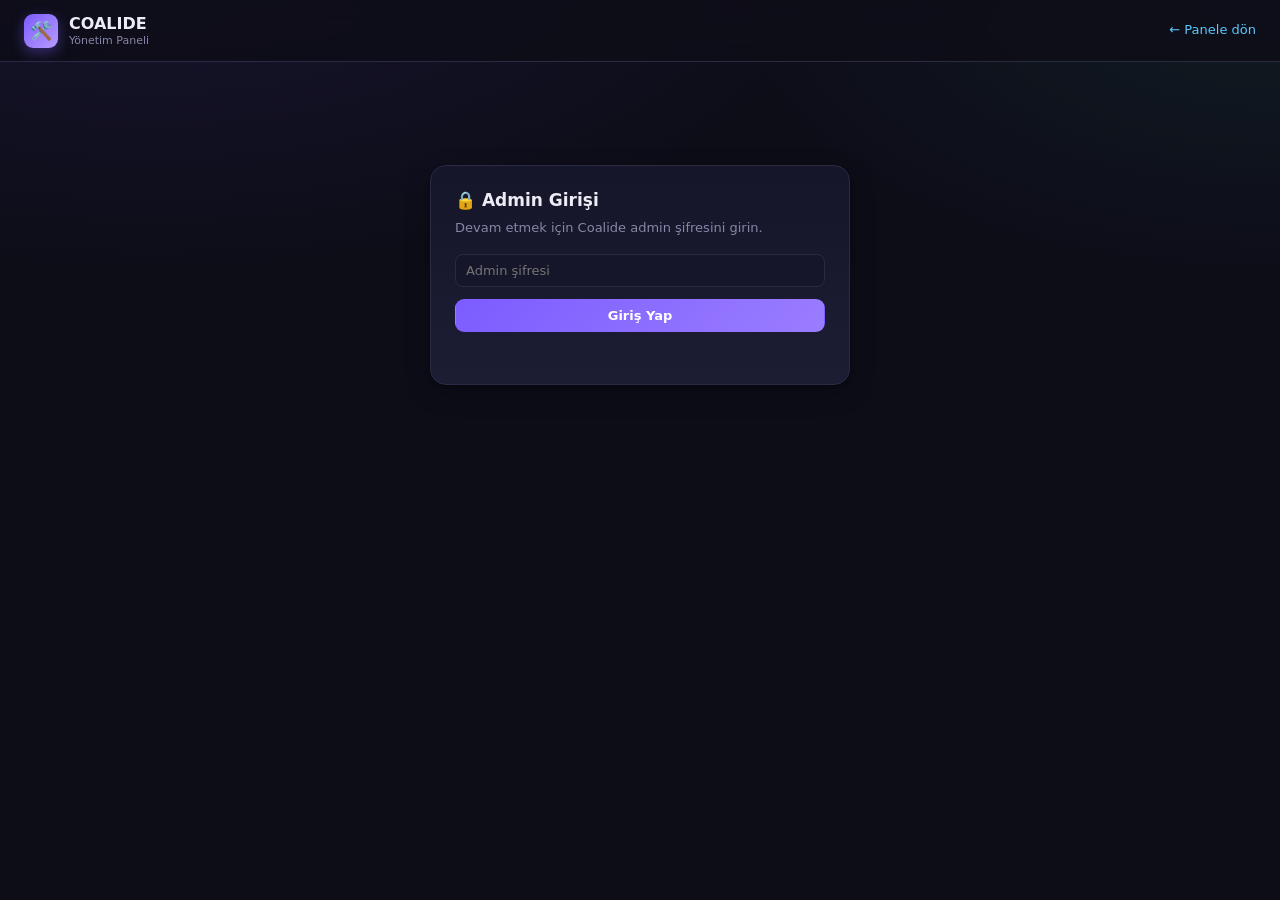
<file: serverside/admin.html>
<!DOCTYPE html>
<html lang="tr">
<head>
<meta charset="utf-8">
<meta name="viewport" content="width=device-width, initial-scale=1">
<title>Coalide — Yönetim</title>
<style>
  :root{
    --bg:#0d0d18; --surface:#16162a; --surface2:#1c1c33; --border:#2a2a45; --grid:#23233c;
    --purple:#7c5cff; --green:#42d6a4; --yellow:#f5c542; --red:#ff6b81; --blue:#5cc8ff;
    --ink:#ececf6; --ink2:#b8b8d4; --muted:#8686a8;
    --shadow:0 1px 3px rgba(0,0,0,.4),0 8px 24px rgba(0,0,0,.28);
  }
  *{box-sizing:border-box;}
  body{margin:0;background:
      radial-gradient(1200px 600px at 12% -10%,rgba(124,92,255,.10),transparent 60%),
      radial-gradient(1000px 500px at 100% 0%,rgba(66,214,164,.07),transparent 55%),var(--bg);
    color:var(--ink);font-family:"Segoe UI",system-ui,-apple-system,Roboto,Arial,sans-serif;
    font-size:14px;line-height:1.45;min-height:100vh;-webkit-font-smoothing:antialiased;}
  header{position:sticky;top:0;z-index:20;background:rgba(13,13,24,.85);backdrop-filter:blur(10px);
    border-bottom:1px solid var(--border);padding:12px 24px;display:flex;align-items:center;gap:16px;flex-wrap:wrap;}
  .brand{display:flex;align-items:center;gap:11px;color:inherit;text-decoration:none;
    border-radius:10px;padding:2px 4px;margin:-2px -4px;transition:background .15s;}
  .brand:hover{background:rgba(124,92,255,.12);}
  .brand:focus-visible{outline:2px solid var(--purple);outline-offset:2px;}
  .logo{width:34px;height:34px;border-radius:9px;background:linear-gradient(135deg,var(--purple),#b79bff);
    display:grid;place-items:center;font-size:18px;box-shadow:0 4px 14px rgba(124,92,255,.4);}
  .brand .t{font-size:16px;font-weight:700;} .brand .s{font-size:11px;color:var(--muted);margin-top:-2px;}
  .spacer{flex:1;}
  a.link{color:var(--blue);text-decoration:none;font-size:13px;} a.link:hover{text-decoration:underline;}
  select,button,input,textarea{font-family:inherit;}
  button{background:var(--surface);color:var(--ink);border:1px solid var(--border);border-radius:9px;
    padding:8px 14px;font-size:13px;cursor:pointer;transition:border-color .15s,background .15s;}
  button:hover{border-color:var(--purple);} button:active{transform:translateY(1px);}
  button.primary{background:linear-gradient(135deg,var(--purple),#9a7dff);border-color:transparent;color:#fff;font-weight:600;}
  button.danger{border-color:var(--red);color:var(--red);} button.danger:hover{background:rgba(255,107,129,.12);}
  button.ok{border-color:var(--green);color:var(--green);} button.ok:hover{background:rgba(66,214,164,.12);}
  input[type=text],input[type=number],input[type=password],textarea,select{
    background:var(--surface);color:var(--ink);border:1px solid var(--border);border-radius:8px;padding:8px 10px;font-size:13px;width:100%;}
  textarea{min-height:64px;resize:vertical;font-family:ui-monospace,Consolas,monospace;}
  main{max-width:1100px;margin:0 auto;padding:22px 24px 60px;}

  /* login */
  .login-wrap{max-width:420px;margin:9vh auto;}
  .card{background:linear-gradient(180deg,var(--surface),var(--surface2));border:1px solid var(--border);
    border-radius:16px;padding:22px 24px;box-shadow:var(--shadow);}
  .card h2{margin:0 0 6px;font-size:17px;} .card .sub{color:var(--muted);font-size:13px;margin-bottom:16px;}
  .msg{margin-top:12px;font-size:13px;min-height:18px;}
  .msg.err{color:var(--red);} .msg.okc{color:var(--green);}

  .tabs{display:flex;gap:8px;margin-bottom:20px;flex-wrap:wrap;}
  .tab{padding:9px 16px;border-radius:999px;border:1px solid var(--border);background:var(--surface);
    color:var(--ink2);cursor:pointer;font-size:13px;font-weight:600;}
  .tab.active{color:#fff;background:linear-gradient(135deg,var(--purple),#9a7dff);border-color:transparent;box-shadow:0 4px 14px rgba(124,92,255,.35);}
  section.page{display:none;} section.page.active{display:block;}

  .panel{background:linear-gradient(180deg,var(--surface),var(--surface2));border:1px solid var(--border);
    border-radius:16px;padding:18px 20px;box-shadow:var(--shadow);margin-bottom:18px;}
  .panel h3{margin:0 0 4px;font-size:15px;} .panel .desc{color:var(--muted);font-size:12.5px;margin-bottom:14px;}
  .toolbar{display:flex;gap:10px;align-items:center;flex-wrap:wrap;margin-bottom:14px;}
  .toolbar .spacer{flex:1;}

  .cfg-row{display:grid;grid-template-columns:1fr 320px;gap:14px;align-items:center;
    padding:12px 0;border-bottom:1px solid var(--grid);}
  .cfg-row:last-of-type{border-bottom:0;}
  .cfg-row .k{font-weight:700;} .cfg-row .d{color:var(--muted);font-size:12px;margin-top:2px;}
  @media(max-width:720px){.cfg-row{grid-template-columns:1fr;}}

  /* toggle */
  .toggle{position:relative;display:inline-block;width:46px;height:26px;}
  .toggle input{display:none;}
  .toggle .sl{position:absolute;inset:0;background:var(--grid);border-radius:999px;transition:.15s;border:1px solid var(--border);}
  .toggle .sl::before{content:"";position:absolute;width:18px;height:18px;left:3px;top:3px;background:var(--ink2);border-radius:50%;transition:.15s;}
  .toggle input:checked + .sl{background:var(--green);}
  .toggle input:checked + .sl::before{transform:translateX(20px);background:#08120d;}

  table{width:100%;border-collapse:collapse;font-size:13px;}
  th,td{padding:8px 10px;text-align:left;border-bottom:1px solid var(--grid);}
  thead th{position:sticky;top:0;background:var(--surface2);color:var(--muted);z-index:1;}
  tbody tr:hover{background:rgba(124,92,255,.06);}
  .table-wrap{max-height:60vh;overflow:auto;border:1px solid var(--border);border-radius:12px;}
  .rowbtns{display:flex;gap:6px;} .rowbtns button{padding:4px 9px;font-size:12px;}
  .count{color:var(--muted);font-size:12.5px;}

  /* modal */
  .overlay{position:fixed;inset:0;background:rgba(6,6,14,.72);display:none;align-items:center;justify-content:center;z-index:50;padding:20px;}
  .overlay.show{display:flex;}
  .modal{background:linear-gradient(180deg,var(--surface),var(--surface2));border:1px solid var(--purple);
    border-radius:16px;padding:20px 22px;width:560px;max-width:100%;max-height:90vh;overflow:auto;box-shadow:var(--shadow);}
  .modal h3{margin:0 0 14px;} .field{margin-bottom:12px;} .field label{display:block;color:var(--muted);font-size:12px;margin-bottom:5px;}
  .two{display:grid;grid-template-columns:1fr 1fr;gap:12px;}
  .modal-btns{display:flex;justify-content:flex-end;gap:10px;margin-top:16px;}

  #toast{position:fixed;right:20px;bottom:20px;z-index:100;display:flex;flex-direction:column;gap:8px;}
  .tmsg{background:var(--surface2);border:1px solid var(--border);border-left:4px solid var(--green);
    border-radius:10px;padding:10px 14px;box-shadow:var(--shadow);font-size:13px;opacity:0;transform:translateY(8px);
    transition:.2s;max-width:340px;}
  .tmsg.show{opacity:1;transform:none;} .tmsg.err{border-left-color:var(--red);}
  .empty{color:var(--muted);font-style:italic;padding:16px 0;}
</style>
</head>
<body>
<header>
  <a class="brand" href="/" title="Veli paneline dön"><div class="logo">🛠️</div><div><div class="t">COALIDE</div><div class="s">Yönetim Paneli</div></div></a>
  <div class="spacer"></div>
  <a class="link" href="/">← Panele dön</a>
  <button id="logout" style="display:none">🚪 Çıkış</button>
</header>

<main>
  <!-- LOGIN -->
  <div class="login-wrap" id="login">
    <div class="card">
      <h2>🔒 Admin Girişi</h2>
      <div class="sub">Devam etmek için Coalide admin şifresini girin.</div>
      <input type="password" id="pw" placeholder="Admin şifresi" autocomplete="current-password">
      <div style="margin-top:12px"><button class="primary" id="login-btn" style="width:100%">Giriş Yap</button></div>
      <div class="msg" id="login-msg"></div>
    </div>
  </div>

  <!-- APP -->
  <div id="app" style="display:none">
    <div class="tabs">
      <div class="tab active" data-tab="coalide">🎛️ Coalide Yapılandırması</div>
      <div class="tab" data-tab="server">🖥️ Sunucu (.env) Ayarları</div>
    </div>

    <section class="page active" data-page="coalide">
      <div class="panel" id="cfg-panel">
        <h3>⚙️ Coalide Ayarları (config.json)</h3>
        <div class="desc">Değişiklikler sunucuda saklanır ve çocuğun cihazı menüyü bir sonraki açtığında uygulanır.
          Aşağıdaki liste çocuğun en son eşitlediği <code>config.json</code>'dır: yeni bir Coalide sürümüyle eklenen
          ayarlar, çocuğun uygulaması bir kez menü açıp eşitlendikten sonra burada görünür.</div>
        <div id="cfg-body"><div class="empty">Yükleniyor…</div></div>
        <div class="toolbar" style="margin-top:16px;margin-bottom:0">
          <span class="count" id="cfg-rev"></span><div class="spacer"></div>
          <button class="primary" id="cfg-save">💾 Ayarları Kaydet</button>
        </div>
      </div>

      <div class="panel" id="words-panel">
        <h3>🔤 Kelimeler (words.json)</h3>
        <div class="desc">Kelime ekleyin, düzenleyin veya silin. Silinen kelimenin ilerleme kaydı çocuğun cihazında temizlenir.</div>
        <div class="toolbar">
          <input type="text" id="word-search" placeholder="🔍 Kelime ara…" style="max-width:280px">
          <span class="count" id="word-count"></span>
          <div class="spacer"></div>
          <button class="ok" id="word-add">➕ Kelime Ekle</button>
        </div>
        <div id="words-body"><div class="empty">Yükleniyor…</div></div>
      </div>

      <div class="panel" id="reset-panel">
        <h3>♻️ İlerlemeyi Sıfırla</h3>
        <div class="desc">Seçilen olgunluk grubundaki kelimeleri "Başlanmadı" durumuna döndürür — SM-2 ilerlemeleri silinir
          ve günlük yeni kelime sınırına tabi olarak kademeli yeniden tanıtılırlar. Birikmiş tekrar yükünü hafifletmek için
          kullanışlıdır. İşlem çocuğun cihazına bir sonraki menü açılışında (senkronizasyonda) uygulanır; progress.json orada
          otomatik yedeklenir.</div>
        <div class="toolbar" id="reset-buttons"><div class="empty">Yükleniyor…</div></div>
        <div id="reset-recent" class="desc" style="margin-top:12px"></div>
      </div>
    </section>

    <section class="page" data-page="server">
      <div class="panel">
        <h3>🖥️ Sunucu Yapılandırması (.env)</h3>
        <div class="desc">Bu sunucunun kendi ayarları (Telegram raporu vb.). Rapor ayarları anında geçerli olur;
          host/port değişikliği için sunucuyu yeniden başlatın.</div>
        <div id="env-body"><div class="empty">Yükleniyor…</div></div>
        <div class="toolbar" style="margin-top:14px;margin-bottom:0">
          <button id="env-add-key">➕ Anahtar Ekle</button>
          <div class="spacer"></div>
          <button class="primary" id="env-save">💾 Kaydet</button>
        </div>
      </div>
      <div class="panel">
        <h3>📊 Günlük Rapor</h3>
        <div class="desc">Günlük özet raporunu, zamanlamayı beklemeden şimdi gönder.
          Ayarlı olan tüm kanallara (Telegram / ntfy.sh) iletilir.</div>
        <div class="toolbar" style="margin-top:4px;margin-bottom:0">
          <button class="primary" id="report-send">📨 Raporu Şimdi Gönder</button>
          <div class="spacer"></div>
        </div>
        <div id="report-status" class="empty" style="margin-top:12px;display:none"></div>
      </div>
    </section>
  </div>
</main>

<!-- word modal -->
<div class="overlay" id="word-overlay">
  <div class="modal">
    <h3 id="word-modal-title">Kelime</h3>
    <input type="hidden" id="w-index">
    <div class="field"><label>Hedef kelime (öğrenilen dilde) *</label><input type="text" id="w-target" placeholder="örn. run"></div>
    <div class="field"><label>Anlamları — virgülle ayırın (kaynak dilde) *</label><input type="text" id="w-source" placeholder="örn. koşmak, kaçmak"></div>
    <div class="two">
      <div class="field"><label>Kelime türü</label><select id="w-type"></select></div>
      <div class="field"><label>Dil kodu (ISO 639)</label><input type="text" id="w-lang" placeholder="en"></div>
    </div>
    <div class="two">
      <div class="field"><label>Cümle — boşluktan ÖNCE</label><input type="text" id="w-s1" placeholder="He can"></div>
      <div class="field"><label>Cümle — boşluktan SONRA</label><input type="text" id="w-s2" placeholder="very fast"></div>
    </div>
    <div class="two">
      <div class="field"><label>Geçmiş zaman (V2) — fiiller için</label><input type="text" id="w-past" placeholder="ran"></div>
      <div class="field"><label>Üçüncü hâl (V3) — fiiller için</label><input type="text" id="w-v3" placeholder="run"></div>
    </div>
    <div class="modal-btns">
      <button id="w-cancel">İptal</button>
      <button class="primary" id="w-save">💾 Kaydet</button>
    </div>
  </div>
</div>
<div id="toast"></div>

<script>
"use strict";
// ---- compact SHA-256 (geraintluff, public domain) — needed because
// crypto.subtle is unavailable over plain http on a LAN IP ----
function sha256(ascii){
  function rr(v,a){return (v>>>a)|(v<<(32-a));}
  var mp=Math.pow,mw=mp(2,32),i,j,result='';
  var words=[],bl=ascii.length*8;
  var h=sha256.h=sha256.h||[],k=sha256.k=sha256.k||[],pc=k.length,comp={};
  for(var c=2;pc<64;c++){ if(!comp[c]){ for(i=0;i<313;i+=c)comp[i]=c;
      h[pc]=(mp(c,.5)*mw)|0; k[pc++]=(mp(c,1/3)*mw)|0; } }
  ascii+='\x80'; while(ascii.length%64-56)ascii+='\x00';
  for(i=0;i<ascii.length;i++){ j=ascii.charCodeAt(i); if(j>>8)return; words[i>>2]|=j<<((3-i)%4)*8; }
  words[words.length]=(bl/mw)|0; words[words.length]=bl;
  for(j=0;j<words.length;){
    var w=words.slice(j,j+=16),oh=h; h=h.slice(0,8);
    for(i=0;i<64;i++){
      var w15=w[i-15],w2=w[i-2],a=h[0],e=h[4];
      var t1=h[7]+(rr(e,6)^rr(e,11)^rr(e,25))+((e&h[5])^((~e)&h[6]))+k[i]
        +(w[i]=(i<16)?w[i]:(w[i-16]+(rr(w15,7)^rr(w15,18)^(w15>>>3))+w[i-7]
        +(rr(w2,17)^rr(w2,19)^(w2>>>10)))|0);
      var t2=(rr(a,2)^rr(a,13)^rr(a,22))+((a&h[1])^(a&h[2])^(h[1]&h[2]));
      h=[(t1+t2)|0].concat(h); h[4]=(h[4]+t1)|0;
    }
    for(i=0;i<8;i++)h[i]=(h[i]+oh[i])|0;
  }
  for(i=0;i<8;i++)for(j=3;j+1;j--){var b=(h[i]>>(j*8))&255;result+=((b<16)?0:'')+b.toString(16);}
  return result;
}
function hashPw(pw){ return sha256(unescape(encodeURIComponent(pw))); }

const WORD_TYPES=["noun","verb","adjective","adverb","pronoun","preposition","other"];
let TOKEN=sessionStorage.getItem('coalide_admin_token')||null;
let CONFIG_ORIG={}, WORDS=[], WORDS_REV=0;

function $(id){return document.getElementById(id);}
function esc(s){return String(s==null?"":s).replace(/[&<>"]/g,c=>({"&":"&amp;","<":"&lt;",">":"&gt;",'"':"&quot;"}[c]));}
function toast(msg,isErr){
  const t=document.createElement('div'); t.className='tmsg'+(isErr?' err':''); t.textContent=msg;
  $('toast').appendChild(t); requestAnimationFrame(()=>t.classList.add('show'));
  setTimeout(()=>{t.classList.remove('show');setTimeout(()=>t.remove(),250);},3600);
}
async function api(path,{method="GET",body=null}={}){
  const opt={method,headers:{}};
  if(TOKEN)opt.headers['X-Admin-Token']=TOKEN;
  if(body){opt.headers['Content-Type']='application/json';opt.body=JSON.stringify(body);}
  const res=await fetch(path,opt);
  if(res.status===401){ logout(); throw new Error("Oturum sona erdi, tekrar giriş yapın."); }
  const data=await res.json().catch(()=>({}));
  if(!res.ok)throw new Error(data.error||res.statusText);
  return data;
}

// ---- auth ----
async function doLogin(){
  const pw=$('pw').value;
  const msg=$('login-msg'); msg.className='msg'; msg.textContent='';
  if(!pw){msg.className='msg err';msg.textContent='Şifre girin.';return;}
  try{
    const data=await api('/api/admin/login',{method:'POST',body:{hash:hashPw(pw)}});
    TOKEN=data.token; sessionStorage.setItem('coalide_admin_token',TOKEN);
    showApp();
  }catch(e){
    msg.className='msg err';
    msg.textContent = /not_synced/.test(e.message)
      ? "Çocuğun cihazı henüz sunucuyla eşitlenmedi. Uygulamada menüyü bir kez açın."
      : "Yanlış şifre.";
    $('pw').value='';
  }
}
function logout(){
  if(TOKEN){ api('/api/admin/logout',{method:'POST'}).catch(()=>{}); }
  TOKEN=null; sessionStorage.removeItem('coalide_admin_token');
  $('app').style.display='none'; $('logout').style.display='none'; $('login').style.display='block';
}
function showApp(){
  $('login').style.display='none'; $('app').style.display='block'; $('logout').style.display='inline-block';
  loadConfig(); loadWords(); loadReset(); loadEnv();
}

// ---- config editor ----
async function loadConfig(){
  const body=$('cfg-body');
  try{
    const d=await api('/api/admin/coalide-config');
    if(!d.synced){ body.innerHTML='<div class="empty">Çocuğun cihazı henüz eşitlenmedi — ayarlar uygulamada menü açılınca görünür.</div>'; $('cfg-rev').textContent=''; return; }
    CONFIG_ORIG=d.config||{}; setCfgRev(d.rev,d.updated_at);
    body.innerHTML='';
    for(const [key,val] of Object.entries(CONFIG_ORIG)){
      const row=document.createElement('div'); row.className='cfg-row';
      const left=document.createElement('div');
      left.innerHTML='<div class="k">'+esc(key)+'</div>'+(d.descriptions[key]?'<div class="d">'+esc(d.descriptions[key])+'</div>':'');
      const right=document.createElement('div');
      right.appendChild(cfgInput(key,val));
      row.appendChild(left); row.appendChild(right); body.appendChild(row);
    }
  }catch(e){ body.innerHTML='<div class="empty">Yüklenemedi: '+esc(e.message)+'</div>'; }
}
// The editor can only list keys the child has actually pushed, so a config that
// hasn't synced in a while silently lacks any key a newer Coalide added. Say how
// stale the snapshot is instead of leaving the parent to wonder.
function setCfgRev(rev,updatedAt){
  const el=$('cfg-rev'); el.replaceChildren();
  const when=updatedAt?new Date(updatedAt):null;
  const t=document.createElement('span');
  t.textContent='Sürüm '+rev+(when?' · '+when.toLocaleString('tr-TR'):'');
  el.appendChild(t);
  if(!when)return;
  const days=Math.floor((Date.now()-when.getTime())/86400000);
  if(days<3)return;
  const warn=document.createElement('span');
  warn.style.color='var(--yellow)';
  warn.textContent=' · çocuğun cihazı '+days+' gündür eşitlenmedi';
  el.appendChild(warn);
}
function cfgInput(key,val){
  if(typeof val==='boolean'){
    const l=document.createElement('label'); l.className='toggle';
    l.innerHTML='<input type="checkbox" data-k="'+esc(key)+'" data-t="bool"'+(val?' checked':'')+'><span class="sl"></span>';
    return l;
  }
  if(typeof val==='number'){
    const i=document.createElement('input'); i.type='number'; i.step='any'; i.value=val; i.dataset.k=key; i.dataset.t='number'; return i;
  }
  if(typeof val==='string'){
    const i=document.createElement('input'); i.type='text'; i.value=val; i.dataset.k=key; i.dataset.t='string'; return i;
  }
  const t=document.createElement('textarea'); t.value=JSON.stringify(val,null,0); t.dataset.k=key; t.dataset.t='json'; return t;
}
async function saveConfig(){
  const out={}; let bad=null;
  document.querySelectorAll('#cfg-body [data-k]').forEach(el=>{
    if(bad)return; const key=el.dataset.k, t=el.dataset.t;
    if(t==='bool')out[key]=el.checked;
    else if(t==='number'){const n=parseFloat(el.value);if(isNaN(n)){bad=key;return;}out[key]=Number.isInteger(n)&&!/[.eE]/.test(el.value)?parseInt(el.value,10):n;}
    else if(t==='string')out[key]=el.value;
    else{try{out[key]=JSON.parse(el.value);}catch(_){bad=key;}}
  });
  if(bad){toast("'"+bad+"' için geçersiz değer.",true);return;}
  try{const d=await api('/api/admin/coalide-config',{method:'POST',body:{config:out}});
    CONFIG_ORIG=out; $('cfg-rev').textContent='Sürüm '+d.rev+' · az önce kaydedildi';
    toast('Ayarlar kaydedildi. Çocuğun cihazına bir sonraki menü açılışında uygulanacak.');
  }catch(e){toast('Kaydedilemedi: '+e.message,true);}
}

// ---- words ----
async function loadWords(){
  const body=$('words-body');
  try{
    const d=await api('/api/admin/words');
    if(!d.synced){ body.innerHTML='<div class="empty">Çocuğun cihazı henüz eşitlenmedi.</div>'; $('word-count').textContent=''; return; }
    WORDS=d.words||[]; WORDS_REV=d.rev; renderWords();
  }catch(e){ body.innerHTML='<div class="empty">Yüklenemedi: '+esc(e.message)+'</div>'; }
}
function renderWords(){
  const q=($('word-search').value||'').trim().toLowerCase();
  const body=$('words-body');
  const rows=WORDS.map((w,i)=>({w,i})).filter(({w})=>{
    if(!q)return true;
    return (w.target||'').toLowerCase().includes(q) || (w.source||[]).join(',').toLowerCase().includes(q);
  });
  $('word-count').textContent=WORDS.length+' kelime'+(q?(' · '+rows.length+' eşleşme'):'');
  if(!WORDS.length){body.innerHTML='<div class="empty">Kayıtlı kelime yok.</div>';return;}
  const wrap=document.createElement('div'); wrap.className='table-wrap';
  const tbl=document.createElement('table');
  tbl.innerHTML='<thead><tr><th>Hedef</th><th>Anlam</th><th>Tür</th><th>Cümle</th><th>V2</th><th>V3</th><th></th></tr></thead>';
  const tb=document.createElement('tbody');
  for(const {w,i} of rows){
    const s=(w.sentence||['','']); const sent=((s[0]||'')+' ___ '+(s[1]||'')).trim();
    const tr=document.createElement('tr');
    tr.innerHTML='<td><b>'+esc(w.target)+'</b></td><td style="color:var(--green)">'+esc((w.source||[]).join(', '))+
      '</td><td style="color:var(--purple)">'+esc(w.word_type||'')+'</td><td style="color:var(--muted)">'+esc(sent)+
      '</td><td>'+esc(w.past||'')+'</td><td>'+esc(w.v3||'')+'</td>';
    const td=document.createElement('td');
    const btns=document.createElement('div'); btns.className='rowbtns';
    const eb=document.createElement('button'); eb.textContent='✏️'; eb.title='Düzenle'; eb.onclick=()=>openWordModal(i);
    const db=document.createElement('button'); db.className='danger'; db.textContent='🗑'; db.title='Sil'; db.onclick=()=>deleteWord(i,w.target);
    btns.appendChild(eb); btns.appendChild(db); td.appendChild(btns); tr.appendChild(td);
    tb.appendChild(tr);
  }
  tbl.appendChild(tb); wrap.appendChild(tbl); body.innerHTML=''; body.appendChild(wrap);
}
function openWordModal(index){
  const editing=index!=null && index>=0;
  const w=editing?WORDS[index]:{};
  $('word-modal-title').textContent=editing?'✏️ Kelimeyi Düzenle':'➕ Yeni Kelime';
  $('w-index').value=editing?index:'';
  $('w-target').value=w.target||''; $('w-source').value=(w.source||[]).join(', ');
  $('w-lang').value=w.language||'en';
  const s=(w.sentence||['','']); $('w-s1').value=s[0]||''; $('w-s2').value=s[1]||'';
  $('w-past').value=w.past||''; $('w-v3').value=w.v3||'';
  const sel=$('w-type'); sel.innerHTML='';
  const cur=(w.word_type||'noun').toLowerCase(); const types=[...WORD_TYPES]; if(!types.includes(cur))types.push(cur);
  types.forEach(t=>{const o=document.createElement('option');o.value=t;o.textContent=t;if(t===cur)o.selected=true;sel.appendChild(o);});
  $('word-overlay').classList.add('show');
}
function closeWordModal(){$('word-overlay').classList.remove('show');}
async function saveWord(){
  const idx=$('w-index').value;
  const word={
    target:$('w-target').value.trim(),
    source:$('w-source').value,
    word_type:$('w-type').value,
    language:$('w-lang').value.trim()||'en',
    sentence:[$('w-s1').value.trim(),$('w-s2').value.trim()],
    past:$('w-past').value.trim(), v3:$('w-v3').value.trim(),
  };
  if(!word.target){toast('Hedef kelime boş olamaz.',true);return;}
  const isEdit=idx!=='';
  try{
    const d=await api('/api/admin/words',{method:'POST',body:isEdit?{action:'edit',index:parseInt(idx,10),word}:{action:'add',word}});
    closeWordModal(); toast((isEdit?"'"+d.target+"' güncellendi.":"'"+d.target+"' eklendi.")+' Toplam '+d.count+' kelime.');
    await loadWords();
  }catch(e){toast('Kaydedilemedi: '+e.message,true);}
}
async function deleteWord(index,target){
  if(!confirm("'"+target+"' silinsin mi? İlerleme kaydı da çocuğun cihazında temizlenir."))return;
  try{const d=await api('/api/admin/words',{method:'POST',body:{action:'delete',index}});
    toast("'"+d.target+"' silindi. Kalan: "+d.count+" kelime."); await loadWords();
  }catch(e){toast('Silinemedi: '+e.message,true);}
}

// ---- server env ----
const ENV_LABELS={
  TELEGRAM_BOT_TOKEN:['Telegram Bot Token','password'],
  TELEGRAM_CHAT_ID:['Telegram Chat ID','text'],
  NTFY_TOPIC:['ntfy.sh konu adı (topic)','text'],
  NTFY_SERVER:['ntfy sunucusu (varsayılan https://ntfy.sh)','text'],
  NTFY_TOKEN:['ntfy erişim anahtarı (korumalı konu için)','password'],
  COALIDE_REPORT_TIME:['Günlük rapor saati (SS:DD)','text'],
  COALIDE_REPORT_ENABLED:['Rapor açık mı (true/false)','text'],
  COALIDE_DASHBOARD_URL:['Panel adresi (rapor linki)','text'],
  COALIDE_STATS_HOST:['Sunucu host (yeniden başlatma gerekir)','text'],
  COALIDE_STATS_PORT:['Sunucu port (yeniden başlatma gerekir)','text'],
};
async function loadEnv(){
  const body=$('env-body');
  try{
    const d=await api('/api/admin/server-env');
    const env=d.env||{}, known=d.known||[];
    const keys=[...known, ...Object.keys(env).filter(k=>!known.includes(k))];
    body.innerHTML='';
    keys.forEach(k=>body.appendChild(envRow(k,env[k]!=null?env[k]:'')));
    if(!keys.length)body.innerHTML='<div class="empty">Anahtar yok.</div>';
  }catch(e){ body.innerHTML='<div class="empty">Yüklenemedi: '+esc(e.message)+'</div>'; }
}
function envRow(key,val){
  const [label,type]=ENV_LABELS[key]||[key,'text'];
  const row=document.createElement('div'); row.className='cfg-row';
  const left=document.createElement('div');
  left.innerHTML='<div class="k">'+esc(key)+'</div>'+(ENV_LABELS[key]?'<div class="d">'+esc(label)+'</div>':'');
  const right=document.createElement('div'); right.style.display='flex'; right.style.gap='8px';
  const inp=document.createElement('input'); inp.type=type; inp.value=val; inp.dataset.envk=key; inp.style.flex='1';
  right.appendChild(inp);
  if(!(key in ENV_LABELS)){
    const rm=document.createElement('button'); rm.className='danger'; rm.textContent='✕'; rm.title='Kaldır';
    rm.onclick=()=>row.remove(); right.appendChild(rm);
  }
  row.appendChild(left); row.appendChild(right); return row;
}
function addEnvKey(){
  const key=prompt('Yeni anahtar adı (A-Z, 0-9, _):'); if(!key)return;
  if(!/^[A-Za-z_][A-Za-z0-9_]*$/.test(key)){toast('Geçersiz anahtar adı.',true);return;}
  $('env-body').appendChild(envRow(key,''));
}
async function saveEnv(){
  const env={};
  document.querySelectorAll('#env-body [data-envk]').forEach(el=>{ env[el.dataset.envk]=el.value; });
  try{await api('/api/admin/server-env',{method:'POST',body:{env}});
    toast('Sunucu ayarları kaydedildi.');
  }catch(e){toast('Kaydedilemedi: '+e.message,true);}
}
async function sendReportNow(){
  const btn=$('report-send'), box=$('report-status');
  btn.disabled=true; const label=btn.textContent; btn.textContent='Gönderiliyor…';
  box.style.display='block'; box.className='empty'; box.textContent='Rapor gönderiliyor…';
  try{
    const d=await api('/api/report/send',{method:'POST',body:{}});
    const chans=(d.channels||[]).join(', ')||'—';
    const okMsg=d.sent?('Rapor gönderildi ('+chans+').'):('Bazı kanallara gönderilemedi ('+chans+').');
    box.className=''; box.style.whiteSpace='pre-wrap';
    box.textContent=okMsg+(d.log&&d.log.length?('\n\n'+d.log.join('\n')):'');
    toast(okMsg,!d.sent);
  }catch(e){
    box.className='empty'; box.style.whiteSpace='pre-wrap';
    const msg=e.message==='no_channel'?'Telegram/ntfy ayarlı değil.':('Gönderilemedi: '+e.message);
    box.textContent=msg; toast(msg,true);
  }finally{ btn.disabled=false; btn.textContent=label; }
}

// ---- progress reset ----
async function loadReset(){
  const box=$('reset-buttons');
  try{
    const d=await api('/api/admin/reset-progress');
    box.innerHTML='';
    (d.buckets||[]).forEach(b=>{
      const btn=document.createElement('button'); btn.className='danger';
      btn.textContent='♻️ '+b.label; btn.onclick=()=>queueReset(b.id,b.label);
      box.appendChild(btn);
    });
    if(!(d.buckets||[]).length)box.innerHTML='<div class="empty">Grup yok.</div>';
    renderResetRecent(d.recent||[]);
  }catch(e){ box.innerHTML='<div class="empty">Yüklenemedi: '+esc(e.message)+'</div>'; }
}
function renderResetRecent(recent){
  const el=$('reset-recent');
  if(!recent.length){ el.textContent=''; return; }
  el.innerHTML='Son sıfırlamalar: '+recent.map(j=>{
    const when=j.created_at?new Date(j.created_at).toLocaleString('tr-TR'):'';
    return esc(j.label)+(when?(' ('+esc(when)+')'):'');
  }).join(' · ');
}
async function queueReset(id,label){
  if(!confirm('"'+label+'" grubundaki kelimeler "Başlanmadı" durumuna döndürülecek.\n\n'+
    'Bu kelimelerin SM-2 ilerlemesi silinir; çocuğun cihazına bir sonraki senkronizasyonda uygulanır. Devam edilsin mi?'))return;
  try{
    await api('/api/admin/reset-progress',{method:'POST',body:{bucket:id}});
    toast('"'+label+'" sıfırlama kuyruğa alındı. Çocuğun cihazına bir sonraki menü açılışında uygulanacak.');
    loadReset();
  }catch(e){ toast('Sıfırlanamadı: '+e.message,true); }
}

// ---- wire up ----
$('login-btn').onclick=doLogin;
$('pw').addEventListener('keydown',e=>{if(e.key==='Enter')doLogin();});
$('logout').onclick=logout;
$('cfg-save').onclick=saveConfig;
$('word-add').onclick=()=>openWordModal(null);
$('word-search').addEventListener('input',renderWords);
$('w-cancel').onclick=closeWordModal;
$('w-save').onclick=saveWord;
$('word-overlay').addEventListener('click',e=>{if(e.target===$('word-overlay'))closeWordModal();});
$('env-add-key').onclick=addEnvKey;
$('env-save').onclick=saveEnv;
$('report-send').onclick=sendReportNow;
document.querySelectorAll('.tab').forEach(t=>t.onclick=()=>{
  document.querySelectorAll('.tab').forEach(x=>x.classList.toggle('active',x===t));
  document.querySelectorAll('section.page').forEach(p=>p.classList.toggle('active',p.dataset.page===t.dataset.tab));
});

// If we already hold a token, try to use it; otherwise show login.
if(TOKEN){ api('/api/admin/coalide-config').then(()=>showApp()).catch(()=>logout()); }
</script>
</body>
</html>
</file>
